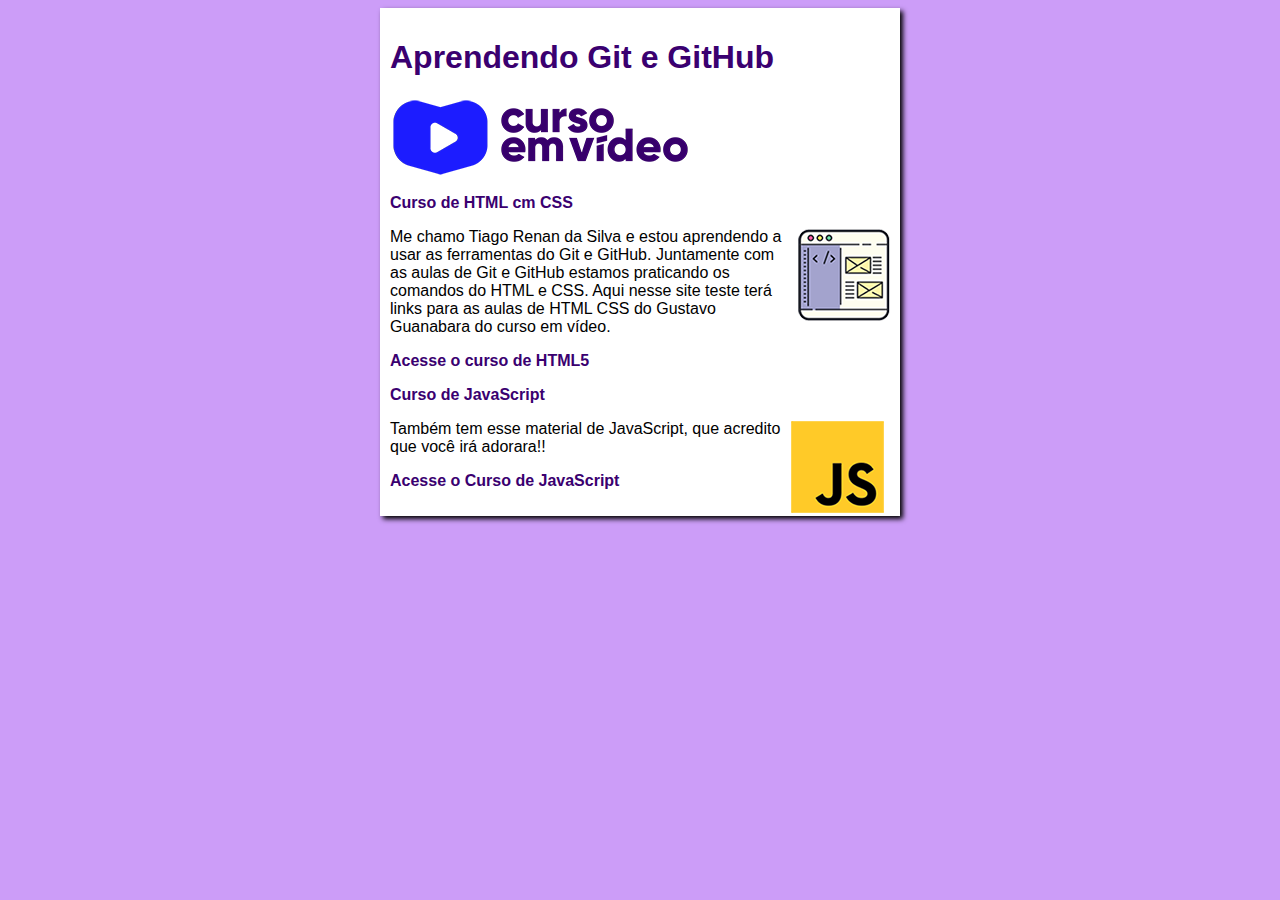
<file: index.html>
<!DOCTYPE html>
<html lang="en">
<head>
    <meta charset="UTF-8">
    <meta name="viewport" content="width=device-width, initial-scale=1.0">
    <title>Curso em Vídeo</title>
    <link rel="stylesheet" href="estilos/style.css">
</head>
<body>
    <main>
        <header>
            <h1>
                Aprendendo Git e GitHub
            </h1>
            <img src="imagens/curso-em-video-cor.png" alt="Curso em Vídeo">
        </header>
        <article>
            <h2>Curso de HTML cm CSS </h2>
            <img class="lado" src="imagens/curso-html-css.png" alt="HTML e CSS">

            <p> Me chamo Tiago Renan da Silva e estou aprendendo a usar as ferramentas do Git e GitHub. Juntamente com as aulas de Git e GitHub estamos praticando os comandos do HTML e CSS. Aqui nesse site teste terá links para as aulas de HTML  CSS do Gustavo Guanabara do curso em vídeo.       
            </p>
            <p><a href="curso-html.html">Acesse o curso de HTML5</a></p>
        </article>
        <article>
            <h2>Curso de JavaScript</h2>
            <img class="lado" src="imagens/curso-javascript.png" alt="JavaScript">
            <p>Também tem esse material de JavaScript, que acredito que você irá adorara!!</p>
            
            <P><a href="curso-js.html">Acesse o Curso de JavaScript</a></P>
        </article>
    </main>
    
</body>
</html>
</file>
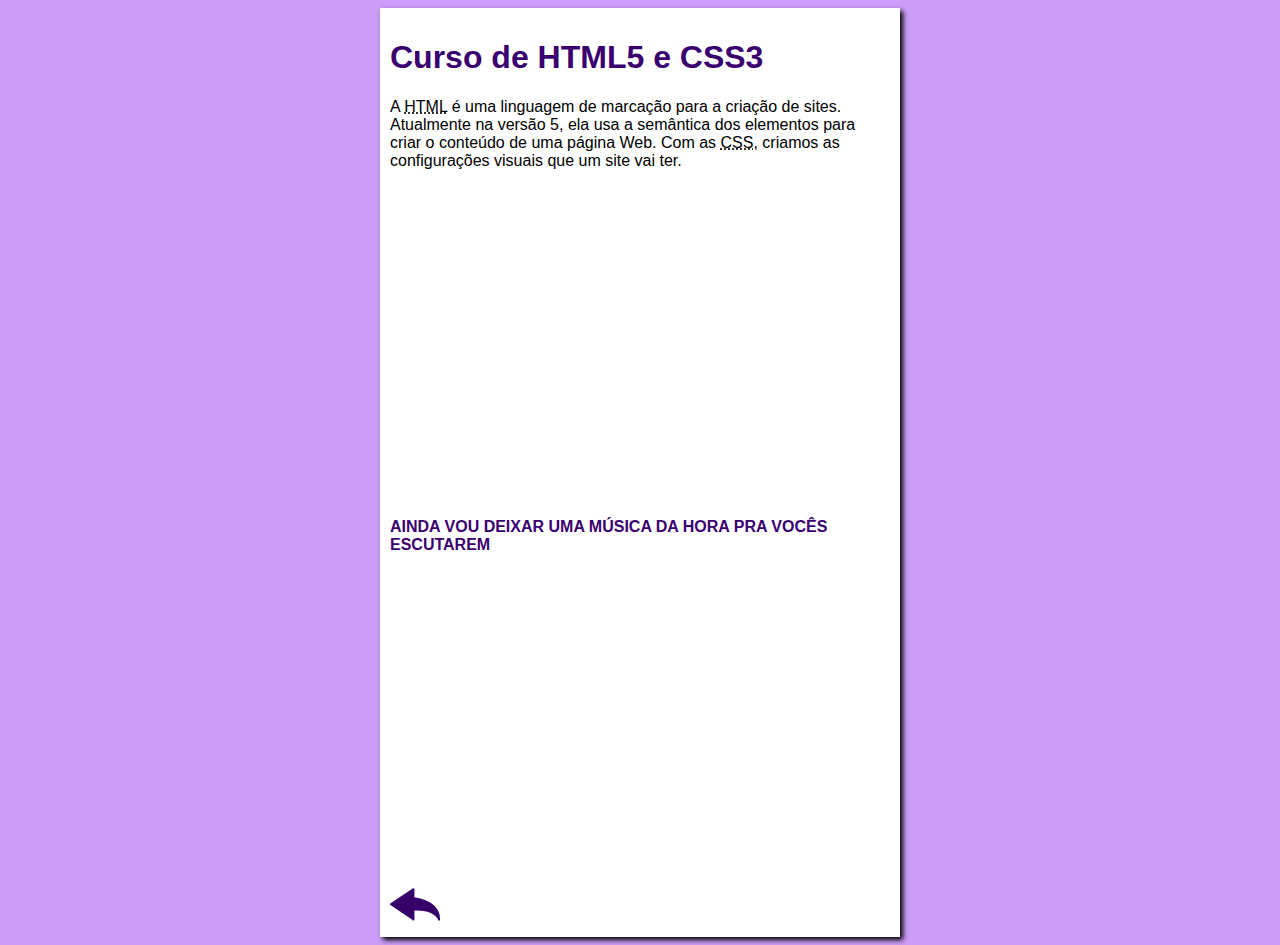
<file: curso-html.html>
<!DOCTYPE html>
<html lang="pt-br">
<head>
    <meta charset="UTF-8">
    <meta name="viewport" content="width=device-width, initial-scale=1.0">
    <title>Curso de HTML</title>
    <link rel="stylesheet" href="estilos/style.css">
</head>
<body>
    <main>
        <header>
            <h1>Curso de HTML5 e CSS3</h1>
        </header>
        <article>
            <p>A <abbr title="HyperText Markup Language">HTML</abbr> é uma linguagem de marcação para a criação de sites. Atualmente na versão 5, ela usa a semântica dos elementos para criar o conteúdo de uma página Web. Com as <abbr title="Cascading Style Sheets">CSS</abbr>, criamos as configurações visuais que um site vai ter.</p>



            <iframe width="560" height="315" src="https://www.youtube.com/embed/riSVzwlSnhw" frameborder="0" allow="accelerometer; autoplay; encrypted-media; gyroscope; picture-in-picture" allowfullscreen></iframe>

            <h2>AINDA VOU DEIXAR UMA MÚSICA DA HORA PRA VOCÊS ESCUTAREM</h2>
            <iframe width="560" height="315" src="https://www.youtube.com/embed/W62-ZG9tPpI?si=WHvXw1JVye42ITW9" title="YouTube video player" frameborder="0" allow="accelerometer; autoplay; clipboard-write; encrypted-media; gyroscope; picture-in-picture; web-share" allowfullscreen></iframe>

            <a href="index.html"><img src="imagens/btn-back.png" alt="Voltar para o arquivo index"> </a>
            
        </article>
    </main>
</body>
</html>
</file>
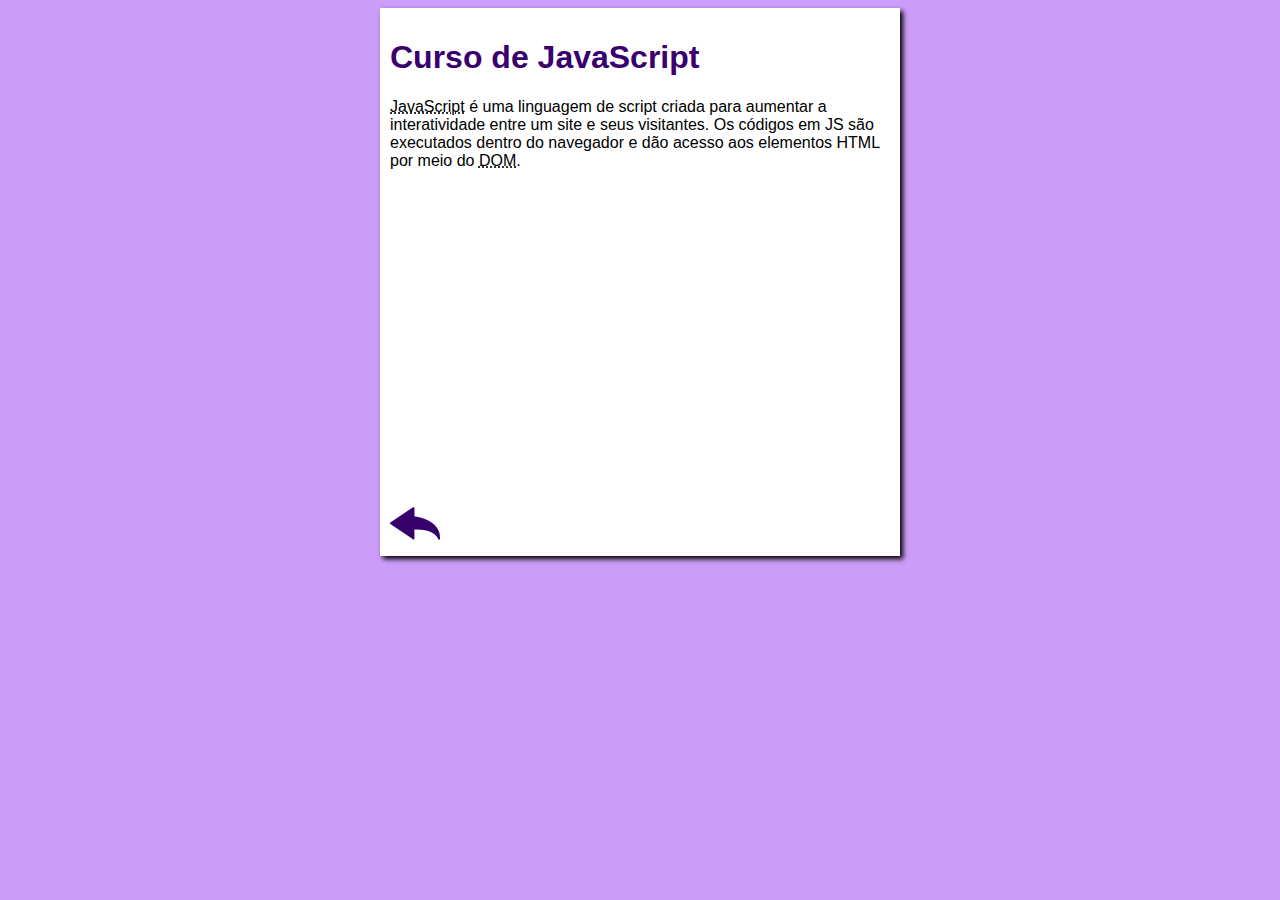
<file: curso-js.html>
<!DOCTYPE html>
<html lang="pt-br">
<head>
    <meta charset="UTF-8">
    <meta name="viewport" content="width=device-width, initial-scale=1.0">
    <title>Curso de JavaScript</title>
    <link rel="stylesheet" href="estilos/style.css">
</head>
<body>
    <main>
        <header>
            <h1>Curso de JavaScript</h1>
        </header>
        <article>
            <p><abbr title="JavaScript">JavaScript</abbr> é uma linguagem de script criada para aumentar a interatividade entre um site e seus visitantes. Os códigos em JS são executados dentro do navegador e dão acesso aos elementos HTML por meio do <abbr title="Document Object Model">DOM</abbr>.</p>

            <iframe width="560" height="315" src="https://www.youtube.com/embed/BXqUH86F-kA" frameborder="0" allow="accelerometer; autoplay; encrypted-media; gyroscope; picture-in-picture" allowfullscreen></iframe>

            <a href="index.html"><img src="imagens/btn-back.png" alt="Voltar"></a>
        </article>
    </main>
</body>
</html>
</file>
<file: estilos/style.css>
*{
    font-family: Arial, Arial, Helvetica, sans-serif;
    font-size: 16px;

}
h1{
    font-size: 2em;
    color: rgb(58, 0, 112);
}
h2{
    font-size: 1,5em;
    color: rgb(58, 0, 112);
}
body {
    background-color: rgb(204, 157, 248);
}

img.lado{
    float: right;
}

a{
    text-decoration: none;
    font-weight: bold ;
    color: rgb(58, 0, 112);
}

a:hover{
    text-decoration: underline;
    color: rgb(26, 26, 255);
}

main {
    background-color: white;
    width: 500px;
    margin: auto;
    padding: 10px;
    box-shadow: 3px 3px 5px rgba(0, 0, 0, 473);
}
</file>
